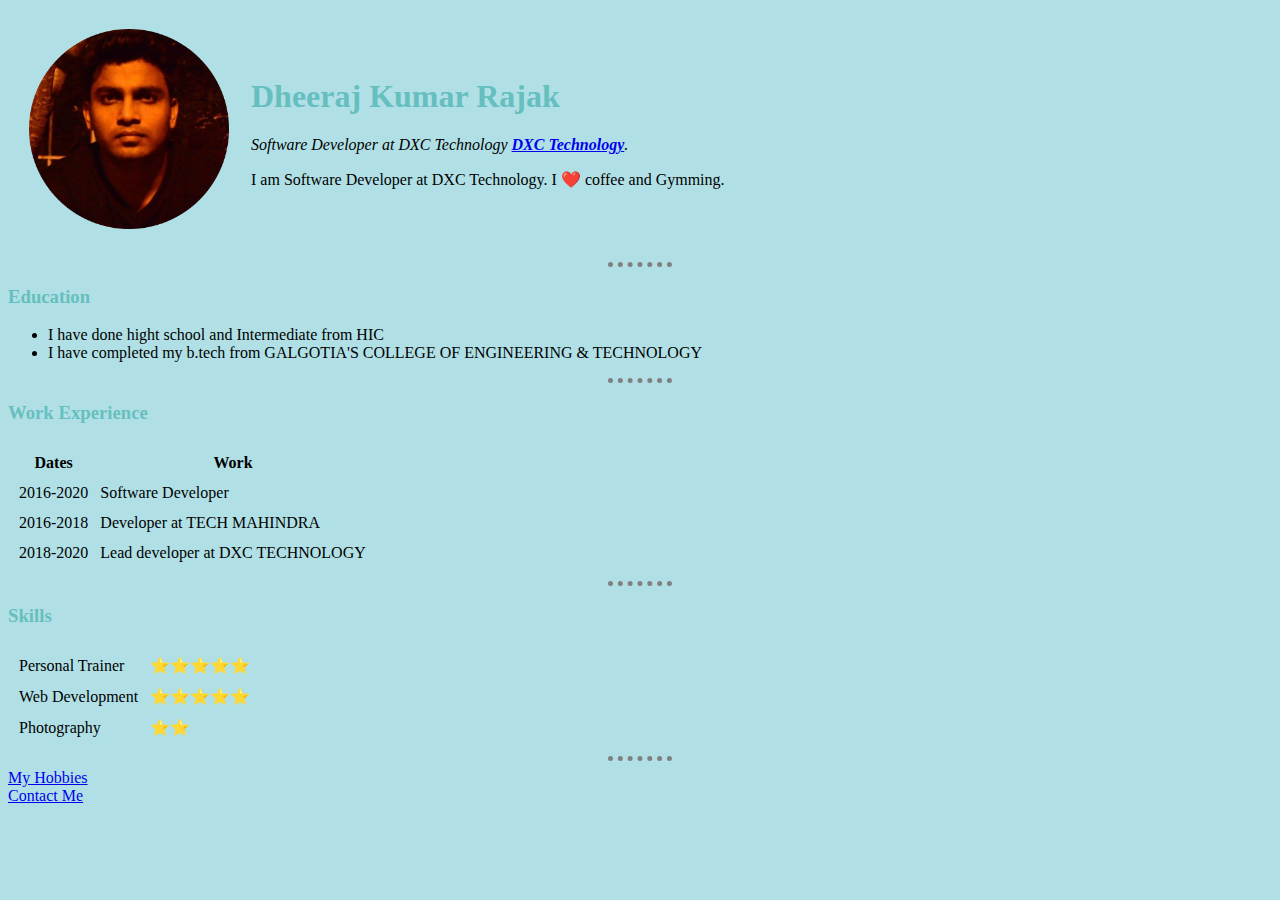
<file: index.html>
<!DOCTYPE html>
<html>
  <head>
    <meta charset="utf-8">
    <title>Dheeraj's Personal Site</title>
    <link rel="stylesheet" href="css/styles.css">
  </head>

  <body>
    <table cellspacing="20">
      <tr>
        <td><img src="Dheeraj.png" alt="Dheeraj profile picture" height="200"></td>
        <td><h1>Dheeraj Kumar Rajak</h1>
        <p><em>Software Developer at DXC Technology <strong><a href="https://www.dxc.technology/">DXC Technology</a></strong>.</em></p>
        <p>I am Software Developer at DXC Technology. I ❤️ coffee and Gymming.</p></td>
      </tr>
    </table>
    <hr>
    <h3>Education</h3>
    <ul>
      <li>I have done hight school and Intermediate from HIC</li>
      <li>I have completed my b.tech from GALGOTIA'S COLLEGE OF ENGINEERING & TECHNOLOGY</li>
    </ul>
    <hr>
    <h3>Work Experience</h3>
    <table cellspacing="10">
      <thead>
        <tr>
          <th>Dates</th>
          <th>Work</th>
        </tr>
      </thead>
      <tbody>
        <tr>
          <td>2016-2020</td>
          <td>Software Developer</td>
        </tr>
        <tr>
          <td>2016-2018</td>
          <td>Developer at TECH MAHINDRA</td>
        </tr>
        <tr>
          <td>2018-2020</td>
          <td>Lead developer at DXC TECHNOLOGY</td>
        </tr>
      </tbody>
    </table>
    <hr>
    <h3>Skills</h3>
    <table cellspacing="10">
      <tr>
        <td>Personal Trainer</td>
        <td>⭐️⭐️⭐️⭐️⭐️</td>
      </tr>
      <tr>
        <td>Web Development</td>
        <td>⭐️⭐️⭐️⭐️⭐️</td>
      </tr>
      <tr>
        <td>Photography</td>
        <td>⭐️⭐️</td>
      </tr>
    </table>
    <hr>
    <a href="hobbies.html" target="_blank">My Hobbies</a><br>
    <a href="contactme.html" target="_blank">Contact Me</a>
  </body>
</html>
</file>
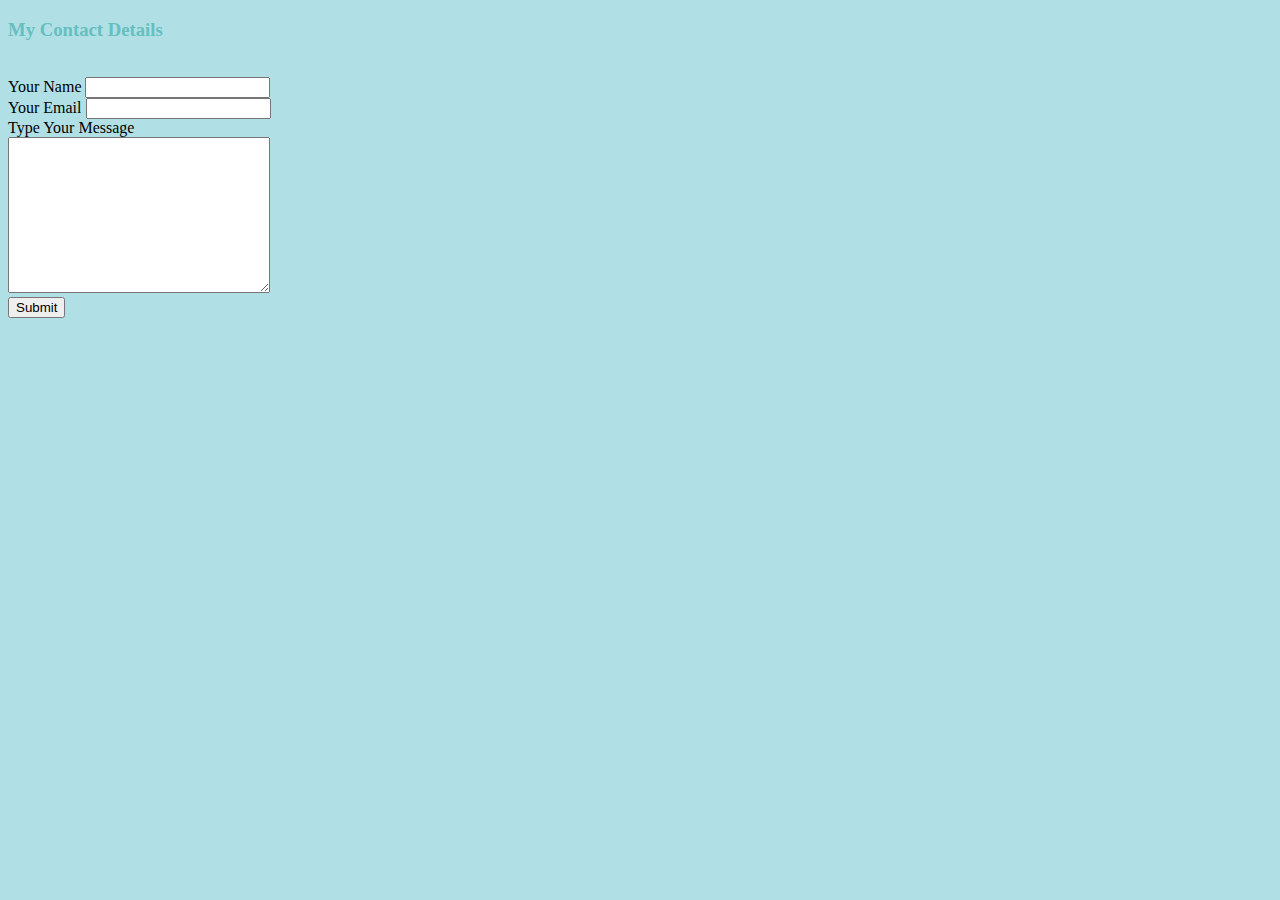
<file: contactme.html>
<!DOCTYPE html>
<html lang="en" dir="ltr">
  <head>
    <meta charset="utf-8">
    <title></title>
    <link rel="stylesheet" href="css/styles.css">
  </head>
  <body>
    <h3>My Contact Details</h3>
    <form action="mailto:r.dheeraj1993@gmail.com"method="post" enctype="text/plain"><br>
      <label>Your Name</label>
      <input type="text" name="Your Name" value=""><br>
      <label>Your Email</label>
      <input type="email" name="Your Email" value=""><br>
      <label>Type Your Message</label><br>
      <textarea name="Your Message" rows="10" cols="30"></textarea><br>
      <input type="submit" name="">

    </form>

  </body>
</html>
</file>
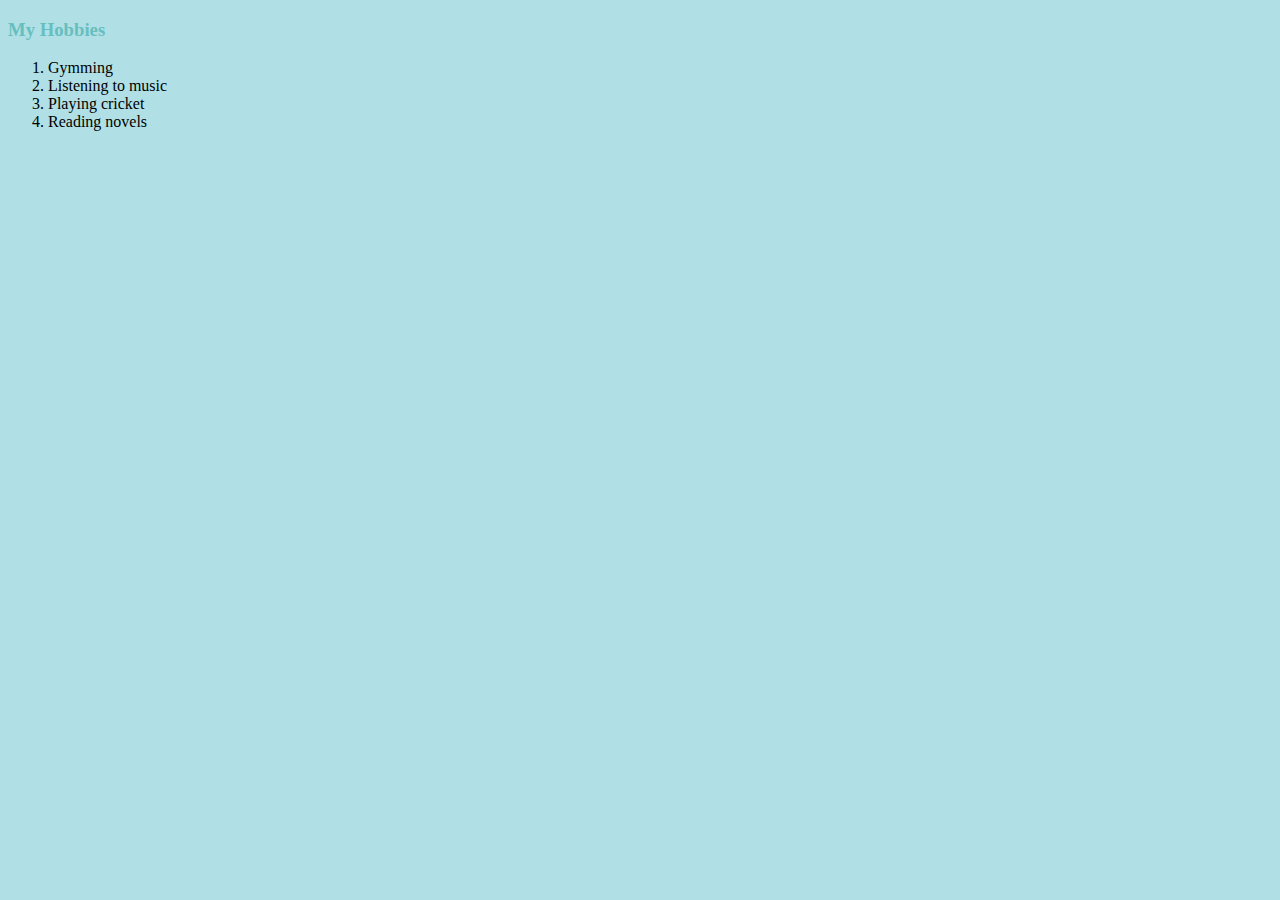
<file: Hobbies.html>
<!DOCTYPE html>
<html lang="en" dir="ltr">
  <head>
    <meta charset="utf-8">
    <title></title>
    <link rel="stylesheet" href="css/styles.css">
  </head>
  <body>
    <h3>My Hobbies</h3>
    <ol>
      <li>Gymming</li>
      <li>Listening to music</li>
      <li>Playing cricket</li>
      <li>Reading novels</li>
    </ol>

  </body>
</html>
</file>
<file: css/styles.css>
body {
  background-color: powderblue;
}
h1{
color: #66BFBF;
  }
  h3{
    color: #66BFBF;
  }
hr {
  border-style:none;
  border-top-style:dotted;
  broder-color:grey;
  border-width:5px;
  width: 5%;
}
</file>
